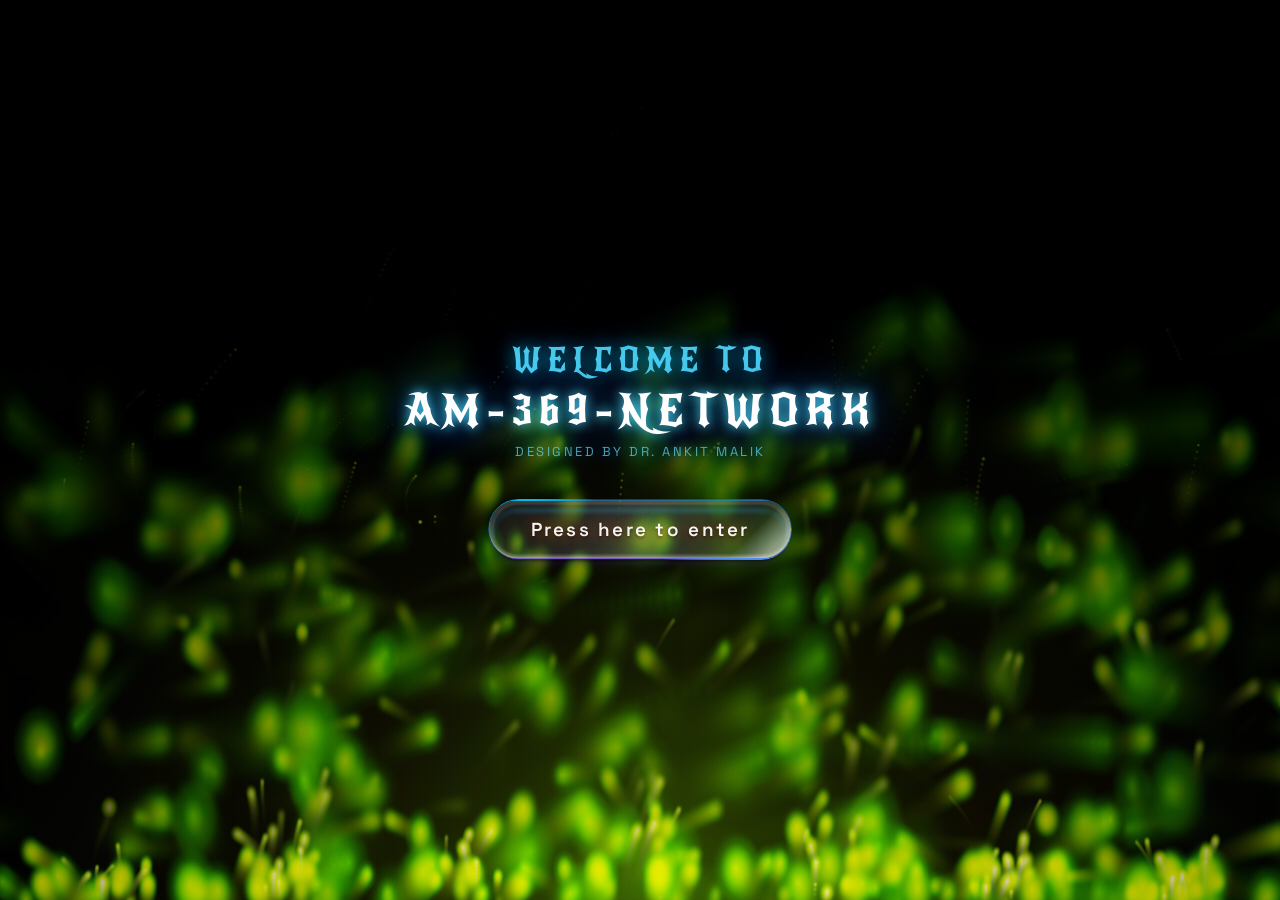
<file: index.html>
<!DOCTYPE html>
<html lang="en">
<head>
<meta charset="UTF-8">
<meta name="viewport" content="width=device-width, initial-scale=1.0">
<title>AM-369-Network</title>
<link rel="preconnect" href="https://fonts.googleapis.com">
<link href="https://fonts.googleapis.com/css2?family=New+Rocker&family=Space+Grotesk:wght@300;400;500;600;700&display=swap" rel="stylesheet">
<style>
@property --angle-1{syntax:"<angle>";inherits:false;initial-value:-75deg;}
@property --angle-2{syntax:"<angle>";inherits:false;initial-value:-45deg;}
*,*::before,*::after{margin:0;padding:0;box-sizing:border-box;}
html,body{width:100%;height:100%;overflow:hidden;background:#000;font-family:"Space Grotesk",sans-serif;-webkit-font-smoothing:antialiased;}

#fireCanvas{position:fixed;inset:0;z-index:0;width:100%;height:100%;}

#vignette{
  position:fixed;inset:0;z-index:2;pointer-events:none;
  background:radial-gradient(ellipse 90% 80% at 50% 110%,
    transparent 0%,rgba(0,0,0,0.22) 45%,rgba(0,0,0,0.75) 100%);
}

.hero{
  position:relative;z-index:10;
  width:100%;height:100%;
  display:flex;flex-direction:column;
  align-items:center;justify-content:center;
  gap:0;padding:24px;text-align:center;
  pointer-events:none;
}

@keyframes glitchReveal{
  0%  {opacity:0;transform:translateX(-6px) skewX(-4deg);clip-path:inset(40% 0 40% 0);}
  8%  {opacity:0.7;transform:translateX(5px) skewX(3deg);clip-path:inset(20% 0 20% 0);}
  14% {opacity:0.4;transform:translateX(-3px) skewX(-2deg);clip-path:inset(60% 0 10% 0);}
  20% {opacity:0.9;transform:translateX(2px) skewX(1deg);clip-path:inset(0% 0 30% 0);}
  28% {opacity:0.6;transform:translateX(-4px);clip-path:inset(0% 0 0% 0);}
  35% {opacity:1;transform:translateX(3px) skewX(-1deg);}
  42% {opacity:0.85;transform:translateX(-2px);}
  50% {opacity:1;transform:translateX(1px);}
  62% {opacity:1;transform:translateX(-1px) skewX(0.5deg);}
  78% {opacity:1;transform:translateX(0.5px);}
  100%{opacity:1;transform:translateX(0) skewX(0);}
}
@keyframes glitchSettle{
  0%,100%{text-shadow:0 0 8px rgba(255,100,0,0.6),0 0 30px rgba(255,50,0,0.2);}
  25%{text-shadow:3px 0 0 rgba(0,255,255,0.4),-3px 0 0 rgba(255,0,100,0.4),0 0 20px rgba(255,100,0,0.5);}
  50%{text-shadow:-2px 0 0 rgba(0,200,255,0.3),2px 0 0 rgba(255,0,80,0.3),0 0 15px rgba(255,120,0,0.4);}
  75%{text-shadow:1px 0 0 rgba(0,255,200,0.2),-1px 0 0 rgba(200,0,255,0.2),0 0 8px rgba(255,100,0,0.3);}
}


@keyframes subtleGlow{
  0%,100%{opacity:0.65;}
  50%{opacity:0.88;}
}
@keyframes btnAppear{
  0%  {opacity:0;  transform:translateY(28px) scale(0.88);}
  62% {opacity:0.85;transform:translateY(-4px) scale(1.02);}
  100%{opacity:1;  transform:translateY(0) scale(1);}
}

.welcome-line{
  font-family:"New Rocker",cursive;
  font-size:clamp(14px,5vw,32px);font-weight:400;
  letter-spacing:clamp(2px,1vw,5px);text-transform:uppercase;
  white-space:nowrap;color:rgba(80,220,255,0.9);
  margin-bottom:6px;display:block;opacity:0;
  will-change:transform,opacity;
  animation:glitchReveal 1.0s steps(1,end) 0.3s forwards;
  text-shadow:0 0 18px rgba(0,200,255,0.8),0 0 40px rgba(0,100,255,0.4);
}
.main-title{
  font-family:"New Rocker",cursive;
  font-size:clamp(16px,6vw,44px);font-weight:400;
  text-transform:uppercase;letter-spacing:clamp(2px,1vw,5px);
  line-height:1.1;white-space:nowrap;color:#fff;
  margin-bottom:8px;display:block;opacity:0;
  will-change:transform,opacity;
  animation:glitchReveal 1.1s steps(1,end) 0.7s forwards, glitchSettle 4s ease-in-out 1.8s infinite;
  text-shadow:0 0 12px rgba(80,220,255,1),0 0 35px rgba(0,150,255,0.8),0 0 80px rgba(0,80,255,0.4);
}
.subtitle{
  font-family:"Space Grotesk",sans-serif;
  font-size:clamp(9px,2.4vw,13px);font-weight:400;
  letter-spacing:clamp(1px,0.7vw,2.5px);text-transform:uppercase;
  font-style:normal;white-space:nowrap;color:rgba(100,220,255,0.7);
  text-shadow:0 0 14px rgba(0,180,255,0.5);
  margin-bottom:40px;display:block;opacity:0;
  animation:glitchReveal 0.9s steps(1,end) 1.1s forwards;
}

:root{--global--size:clamp(0.88rem,2.1vw,1.18rem);--anim--hover-time:400ms;--anim--hover-ease:cubic-bezier(0.25,1,0.5,1);}
.button-wrap{
  position:relative;border-radius:999vw;
  pointer-events:auto;
  transition:all var(--anim--hover-time) var(--anim--hover-ease);
  font-size:var(--global--size);opacity:0;
  animation:btnAppear 1.0s cubic-bezier(0.22,1,0.36,1) 1.55s forwards;
}
.button-shadow{
  --shadow-cuttoff-fix:2em;
  position:absolute;
  width:calc(100% + var(--shadow-cuttoff-fix));height:calc(100% + var(--shadow-cuttoff-fix));
  top:calc(0% - var(--shadow-cuttoff-fix)/2);left:calc(0% - var(--shadow-cuttoff-fix)/2);
  filter:blur(clamp(2px,0.125em,12px));overflow:visible;pointer-events:none;
  /* Hidden on mobile — blur filter expensive with canvas behind */
}
@media (max-width:768px){.button-shadow{display:none;}}
.button-shadow::after{
  content:"";position:absolute;border-radius:999vw;
  background:linear-gradient(180deg,rgba(0,180,255,0.35),rgba(80,0,255,0.2));
  width:calc(100% - var(--shadow-cuttoff-fix) - 0.25em);height:calc(100% - var(--shadow-cuttoff-fix) - 0.25em);
  top:calc(var(--shadow-cuttoff-fix) - 0.5em);left:calc(var(--shadow-cuttoff-fix) - 0.875em);
  padding:0.125em;mask:linear-gradient(#000 0 0) content-box,linear-gradient(#000 0 0);
  mask-composite:exclude;transition:all var(--anim--hover-time) var(--anim--hover-ease);
}
.enter-btn{
  --border-width:clamp(1px,0.0625em,4px);
  all:unset;cursor:pointer;position:relative;
  -webkit-tap-highlight-color:rgba(0,0,0,0);pointer-events:auto;z-index:3;
  background:linear-gradient(-75deg,rgba(255,255,255,0.06),rgba(255,255,255,0.18),rgba(255,255,255,0.06));
  border-radius:999vw;
  box-shadow:inset 0 0.125em 0.125em rgba(0,0,0,0.1),inset 0 -0.125em 0.125em rgba(255,255,255,0.4),
    0 0.25em 0.125em -0.125em rgba(0,0,0,0.4),0 0 0.1em 0.25em inset rgba(255,255,255,0.15);
  /* backdrop-filter removed — too expensive on mobile with canvas behind */
  transition:all var(--anim--hover-time) var(--anim--hover-ease);
}
.enter-btn:hover{
  transform:scale(0.975);
  box-shadow:inset 0 0.125em 0.125em rgba(0,0,0,0.08),inset 0 -0.125em 0.125em rgba(255,255,255,0.5),
    0 0.15em 0.05em -0.1em rgba(0,0,0,0.35),0 0 0.05em 0.1em inset rgba(255,255,255,0.4);
}
.enter-btn span{
  position:relative;display:block;user-select:none;
  font-family:"Space Grotesk",sans-serif;letter-spacing:0.12em;font-weight:600;font-size:1em;
  color:rgba(255,255,255,0.95);
  text-shadow:0 0 14px rgba(255,100,0,0.6),0 0.1em 0.2em rgba(0,0,0,0.5);
  transition:all var(--anim--hover-time) var(--anim--hover-ease);
  padding-inline:2.2em;padding-block:0.9em;
}
.enter-btn span::after{
  content:"";display:block;position:absolute;z-index:3;
  width:calc(100% - var(--border-width));height:calc(100% - var(--border-width));
  top:calc(0% + var(--border-width)/2);left:calc(0% + var(--border-width)/2);
  box-sizing:border-box;border-radius:999vw;overflow:clip;
  background:linear-gradient(var(--angle-2),rgba(255,255,255,0) 0%,rgba(255,255,255,0.45) 40% 50%,rgba(255,255,255,0) 55%);
  mix-blend-mode:screen;pointer-events:none;
  background-size:200% 200%;background-position:0% 50%;
  transition:background-position calc(var(--anim--hover-time)*1.25) var(--anim--hover-ease),
    --angle-2 calc(var(--anim--hover-time)*1.25) var(--anim--hover-ease);
}
.enter-btn:hover span::after{background-position:25% 50%;}
.enter-btn:active span::after{background-position:50% 15%;--angle-2:-15deg;}
.enter-btn::after{
  content:"";position:absolute;z-index:1;inset:0;border-radius:999vw;
  width:calc(100% + var(--border-width));height:calc(100% + var(--border-width));
  top:calc(0% - var(--border-width)/2);left:calc(0% - var(--border-width)/2);
  padding:var(--border-width);box-sizing:border-box;
  background:conic-gradient(from var(--angle-1) at 50% 50%,
    rgba(0,200,255,0.9),rgba(0,200,255,0) 5% 40%,
    rgba(80,150,255,0.9) 50%,rgba(80,150,255,0) 60% 95%,rgba(0,200,255,0.9)),
  linear-gradient(180deg,rgba(0,150,255,0.4),rgba(80,0,255,0.4));
  mask:linear-gradient(#000 0 0) content-box,linear-gradient(#000 0 0);
  mask-composite:exclude;
  transition:all var(--anim--hover-time) var(--anim--hover-ease),--angle-1 500ms ease;
}
.enter-btn:hover::after{--angle-1:-125deg;}
.enter-btn:active::after{--angle-1:-75deg;}
.button-wrap:has(.enter-btn:active){transform:rotate3d(1,0,0,25deg);}
.button-wrap:has(.enter-btn:hover) .button-shadow{filter:blur(clamp(2px,0.0625em,6px));}
</style>
</head>
<body>
<canvas id="fireCanvas"></canvas>
<div id="vignette"></div>

<div class="hero">
  <p class="welcome-line">Welcome to</p>
  <h1 class="main-title">AM-369-Network</h1>
  <p class="subtitle">Designed by Dr. Ankit Malik</p>
  <div class="button-wrap">
    <button class="enter-btn" id="enterBtn"><span>Press here to enter</span></button>
    <div class="button-shadow"></div>
  </div>
</div>

<script>
// ═══════════════════════════════════
// PERLIN NOISE
// ═══════════════════════════════════
const Perlin=(()=>{
  const perm=new Uint8Array(512),p=new Uint8Array(256);
  for(let i=0;i<256;i++)p[i]=i;
  for(let i=255;i>0;i--){const j=Math.floor(Math.random()*(i+1));[p[i],p[j]]=[p[j],p[i]];}
  for(let i=0;i<512;i++)perm[i]=p[i&255];
  const fade=t=>t*t*t*(t*(t*6-15)+10);
  const lerp=(a,b,t)=>a+t*(b-a);
  const grad=(h,x,y)=>{const u=h<2?x:y,v=h<2?y:x;return((h&1)?-u:u)+((h&2)?-v:v);};
  return{noise(x,y){
    const X=Math.floor(x)&255,Y=Math.floor(y)&255;
    x-=Math.floor(x);y-=Math.floor(y);
    const u=fade(x),v=fade(y),a=perm[X]+Y,b=perm[X+1]+Y;
    return lerp(lerp(grad(perm[a],x,y),grad(perm[b],x-1,y),u),
      lerp(grad(perm[a+1],x,y-1),grad(perm[b+1],x-1,y-1),u),v);
  }};
})();

// ═══════════════════════════════════
// DEVICE TIER — auto quality
// ═══════════════════════════════════
const isMobile = /Android|iPhone|iPad|iPod|Mobile/i.test(navigator.userAgent);
const QUALITY  = isMobile ? 'low' : 'high';

// ═══════════════════════════════════
// CANVAS
// ═══════════════════════════════════
const fc  = document.getElementById('fireCanvas');
const ctx = fc.getContext('2d', {alpha:false, desynchronized:true});
let W, H;
function resize(){
  W = fc.width  = window.innerWidth;
  H = fc.height = window.innerHeight;
  if(typeof _fuels !== 'undefined') buildFuels();
  if(typeof sprites !== 'undefined') buildSprites();
  _groundGrad = null;
}

// ═══════════════════════════════════
// 22 PALETTES
// ═══════════════════════════════════
const PALS=[
  [[255,255,220],[255,240,80],[255,140,0],[220,40,0],[120,10,0]],
  [[220,240,255],[80,180,255],[0,100,255],[0,30,180],[0,0,80]],
  [[220,255,180],[160,255,20],[40,200,0],[0,120,0],[0,50,0]],
  [[255,220,255],[255,100,240],[200,0,220],[120,0,160],[50,0,70]],
  [[255,255,200],[255,230,60],[230,150,0],[180,80,0],[90,30,0]],
  [[255,220,220],[255,140,140],[255,0,60],[180,0,30],[80,0,15]],
  [[200,255,255],[0,240,230],[0,180,200],[0,100,150],[0,40,70]],
  [[255,255,180],[255,220,0],[255,100,0],[200,30,0],[90,10,0]],
  [[240,220,255],[180,80,255],[100,0,255],[50,0,180],[20,0,80]],
  [[255,255,255],[255,220,80],[255,120,0],[220,40,0],[120,10,0]],
  [[255,255,255],[180,240,255],[80,200,255],[20,100,220],[0,30,120]],
  [[255,220,160],[255,100,30],[200,20,0],[120,0,0],[50,0,0]],
  [[255,255,200],[220,255,0],[150,240,0],[60,180,0],[10,80,0]],
  [[255,200,255],[255,60,220],[180,0,200],[100,0,160],[40,0,80]],
  [[255,240,180],[255,160,20],[200,60,0],[140,20,0],[60,5,0]],
  [[200,255,240],[60,255,180],[0,200,150],[0,120,100],[0,50,60]],
  [[220,255,200],[80,255,80],[0,200,40],[0,130,20],[0,60,10]],
  [[255,200,220],[255,80,160],[220,0,100],[150,0,60],[70,0,25]],
  [[255,230,180],[220,150,40],[180,90,10],[120,50,0],[60,20,0]],
  [[220,180,255],[140,60,255],[80,0,200],[40,0,120],[15,0,60]],
  [[200,255,220],[40,240,160],[0,180,120],[0,100,80],[0,40,50]],
  [[255,255,255],[220,220,255],[160,160,220],[100,100,180],[40,40,100]],
];
let curPI=Math.floor(Math.random()*PALS.length), nxtPI=curPI, blend=1.0;
let wPal=PALS[curPI].map(c=>[...c]);

function schedPal(){
  setTimeout(()=>{
    let n; do{n=Math.floor(Math.random()*PALS.length);}while(n===curPI);
    nxtPI=n; blend=0; schedPal();
  }, 2200+Math.random()*1600);
}
schedPal();

function tickPal(){
  if(blend>=1) return;
  blend=Math.min(1,blend+0.025);
  const a=PALS[curPI], b=PALS[nxtPI];
  for(let i=0;i<5;i++){
    wPal[i][0]=Math.round(a[i][0]+(b[i][0]-a[i][0])*blend);
    wPal[i][1]=Math.round(a[i][1]+(b[i][1]-a[i][1])*blend);
    wPal[i][2]=Math.round(a[i][2]+(b[i][2]-a[i][2])*blend);
  }
  if(blend>=1){ curPI=nxtPI; buildSprites(); _groundGrad=null; }
}

// ═══════════════════════════════════
// PRE-BAKED SPRITES — one per layer
// Built once, reused every frame via drawImage
// ═══════════════════════════════════
const SZ = 128;
const sprites = {};

function makeOC(size){
  if(typeof OffscreenCanvas !== 'undefined') return new OffscreenCanvas(size,size);
  const c=document.createElement('canvas'); c.width=c.height=size; return c;
}

function buildSprite(c0,c1,c2,c3){
  const oc=makeOC(SZ), c=oc.getContext('2d');
  const g=c.createRadialGradient(SZ/2,SZ/2,0,SZ/2,SZ/2,SZ/2);
  g.addColorStop(0,   `rgba(${c0[0]},${c0[1]},${c0[2]},1)`);
  g.addColorStop(0.35,`rgba(${c1[0]},${c1[1]},${c1[2]},0.75)`);
  g.addColorStop(0.65,`rgba(${c2[0]},${c2[1]},${c2[2]},0.35)`);
  g.addColorStop(0.85,`rgba(${c3[0]},${c3[1]},${c3[2]},0.10)`);
  g.addColorStop(1,   'rgba(0,0,0,0)');
  c.fillStyle=g; c.fillRect(0,0,SZ,SZ);
  return oc;
}

function buildSmokeSprite(){
  const oc=makeOC(SZ), c=oc.getContext('2d');
  const g=c.createRadialGradient(SZ/2,SZ/2,0,SZ/2,SZ/2,SZ/2);
  g.addColorStop(0,  'rgba(28,18,10,0.9)');
  g.addColorStop(0.5,'rgba(18,10,5,0.35)');
  g.addColorStop(1,  'rgba(0,0,0,0)');
  c.fillStyle=g; c.fillRect(0,0,SZ,SZ);
  return oc;
}

function buildSprites(){
  sprites.core  = buildSprite(wPal[0],wPal[1],wPal[2],wPal[3]);
  sprites.inner = buildSprite(wPal[1],wPal[2],wPal[3],wPal[4]);
  sprites.mid   = buildSprite(wPal[2],wPal[3],wPal[4],wPal[4]);
  sprites.outer = buildSprite(wPal[3],wPal[4],wPal[4],[0,0,0]);
  sprites.smoke = buildSmokeSprite();
}

// ═══════════════════════════════════
// GLOBAL FLICKER
// ═══════════════════════════════════
let gFlick=1, fTgt=1, fTmr=0;
function tickFlick(){
  if(++fTmr%8===0) fTgt=0.78+Math.random()*0.28;
  gFlick+=(fTgt-gFlick)*0.12;
}

// ═══════════════════════════════════
// FUEL POINTS — cached
// ═══════════════════════════════════
let _fuels=[];
function buildFuels(){
  _fuels=[]; const N=7;
  for(let i=0;i<N;i++){
    const t=i/(N-1);
    _fuels.push({x:W*(0.08+t*0.84), y:H, iv:0.55+Math.sin(t*Math.PI)*0.45});
  }
}

// ═══════════════════════════════════
// PARTICLE COUNTS — adaptive quality
// ═══════════════════════════════════
const LC = QUALITY==='low'
  ? [55, 95, 105, 75, 28, 35]   // mobile:  393 total
  : [90, 155, 175, 125, 48, 52]; // desktop: 645 total
const TOTAL = LC.reduce((a,b)=>a+b,0);

// Typed Float32 arrays — cache friendly, no GC pressure
const px   = new Float32Array(TOTAL);
const py   = new Float32Array(TOTAL);
const pvx  = new Float32Array(TOTAL);
const pvy  = new Float32Array(TOTAL);
const psz  = new Float32Array(TOTAL);
const plife= new Float32Array(TOTAL);
const pml  = new Float32Array(TOTAL);
const pox  = new Float32Array(TOTAL);
const poy  = new Float32Array(TOTAL);
const pgrav= new Float32Array(TOTAL);
const play = new Uint8Array(TOTAL);
let noiseT = 0;

function resetP(i, init){
  const ly=play[i];
  const f=_fuels[Math.floor(Math.random()*_fuels.length)];
  const iv=f.iv;
  if(ly===0){
    px[i]=f.x+(Math.random()-.5)*W*.045; py[i]=init?H*(.72+Math.random()*.28):H+4;
    pvx[i]=(Math.random()-.5)*.4; pvy[i]=-(3.2+Math.random()*2.8)*iv;
    psz[i]=3+Math.random()*8; plife[i]=init?Math.random()*45:0; pml[i]=38+Math.random()*32;
  }else if(ly===1){
    px[i]=f.x+(Math.random()-.5)*W*.08; py[i]=init?H*(.62+Math.random()*.38):H+6;
    pvx[i]=(Math.random()-.5)*.7; pvy[i]=-(2.6+Math.random()*2.4)*iv;
    psz[i]=7+Math.random()*13; plife[i]=init?Math.random()*55:0; pml[i]=50+Math.random()*46;
  }else if(ly===2){
    px[i]=f.x+(Math.random()-.5)*W*.13; py[i]=init?H*(.52+Math.random()*.48):H+8;
    pvx[i]=(Math.random()-.5)*1.1; pvy[i]=-(1.9+Math.random()*2.1)*iv;
    psz[i]=11+Math.random()*19; plife[i]=init?Math.random()*65:0; pml[i]=60+Math.random()*58;
  }else if(ly===3){
    px[i]=f.x+(Math.random()-.5)*W*.2; py[i]=init?H*(.44+Math.random()*.56):H+10;
    pvx[i]=(Math.random()-.5)*1.7; pvy[i]=-(1.3+Math.random()*1.7)*iv;
    psz[i]=14+Math.random()*26; plife[i]=init?Math.random()*75:0; pml[i]=75+Math.random()*72;
  }else if(ly===4){
    px[i]=f.x+(Math.random()-.5)*W*.09; py[i]=init?H*(.35+Math.random()*.55):H*.58;
    pvx[i]=(Math.random()-.5)*4.5; pvy[i]=-(2.8+Math.random()*5.2);
    psz[i]=1.0+Math.random()*2.2; plife[i]=init?Math.random()*42:0; pml[i]=28+Math.random()*52;
    pgrav[i]=.032+Math.random()*.04;
  }else{
    px[i]=f.x+(Math.random()-.5)*W*.24; py[i]=init?H*(.08+Math.random()*.42):H*.4+Math.random()*48;
    pvx[i]=(Math.random()-.5)*.6; pvy[i]=-(0.3+Math.random()*.65);
    psz[i]=18+Math.random()*42; plife[i]=init?Math.random()*95:0; pml[i]=88+Math.random()*88;
  }
  pox[i]=Math.random()*200; poy[i]=Math.random()*200;
}

// Init
// particles initialised below after buildFuels()

// ═══════════════════════════════════
// UPDATE — tight loop, no method calls
// ═══════════════════════════════════
// On mobile: skip noise every other frame to halve CPU
let frameCount=0;
let _nx=new Float32Array(TOTAL), _ny=new Float32Array(TOTAL);

function updateAll(){
  frameCount++;
  const doNoise = QUALITY==='high' || (frameCount%2===0);

  for(let i=0;i<TOTAL;i++){
    plife[i]++;
    if(plife[i]>=pml[i]){ resetP(i,false); continue; }

    const ly=play[i];
    let nx,ny;
    if(doNoise){
      nx=Perlin.noise(px[i]*.003+pox[i], noiseT*.45+poy[i]);
      ny=Perlin.noise(px[i]*.003+pox[i]+50, noiseT*.38+poy[i]);
      _nx[i]=nx; _ny[i]=ny;
    }else{
      nx=_nx[i]; ny=_ny[i];
    }
    const wind=Math.sin(noiseT*.32+px[i]*.002)*.18;

    if(ly===0){
      pvx[i]+=nx*.28+wind*.32; pvy[i]+=ny*.07-.018;
      pvx[i]*=.935; pvy[i]*=.981; px[i]+=pvx[i]; py[i]+=pvy[i]*gFlick;
    }else if(ly===1){
      pvx[i]+=nx*.44+wind*.48; pvy[i]+=ny*.10;
      pvx[i]*=.952; pvy[i]*=.983; px[i]+=pvx[i]; py[i]+=pvy[i]*gFlick;
    }else if(ly===2){
      pvx[i]+=nx*.62+wind*.68; pvy[i]+=ny*.13;
      pvx[i]*=.960; pvy[i]*=.985; px[i]+=pvx[i]; py[i]+=pvy[i]*gFlick;
    }else if(ly===3){
      pvx[i]+=nx*.82+wind*.88; pvy[i]+=ny*.17;
      pvx[i]*=.968; pvy[i]*=.987; px[i]+=pvx[i]; py[i]+=pvy[i]*gFlick;
    }else if(ly===4){
      pvx[i]+=nx*.18+wind*.55; pvy[i]+=pgrav[i];
      pvx[i]*=.991; px[i]+=pvx[i]; py[i]+=pvy[i];
    }else{
      pvx[i]+=nx*.18+wind*1.2; pvy[i]+=ny*.04;
      pvx[i]*=.981; pvy[i]*=.992; px[i]+=pvx[i]; py[i]+=pvy[i];
    }
  }
}

// ═══════════════════════════════════
// DRAW — sprite drawImage, batched by layer
// No createRadialGradient in hot loop
// ═══════════════════════════════════
function drawLayer(ly, sprite, scaleY){
  ctx.globalCompositeOperation = ly<=3 ? 'screen' : 'source-over';
  for(let i=0;i<TOTAL;i++){
    if(play[i]!==ly) continue;
    if(px[i]<-80||px[i]>W+80||py[i]<-80) continue;
    const p=plife[i]/pml[i];
    let a;
    if(ly===0)      a=p<.10?p/.10:Math.max(0,1-(p-.10)/.90);
    else if(ly===1) a=p<.12?p/.12:Math.max(0,1-(p-.12)/.88);
    else if(ly===2) a=p<.14?p/.14:Math.max(0,1-(p-.14)/.86);
    else if(ly===3) a=p<.18?p/.18:Math.max(0,1-(p-.18)/.82);
    else if(ly===4) a=Math.max(0,1-p*1.1);
    else            a=p<.2?p/.2*.14:Math.max(0,(1-p)*.14);
    if(a<.008) continue;

    const sz=psz[i]*gFlick;
    ctx.globalAlpha=a;
    if(ly<=3){
      ctx.save();
      ctx.translate(px[i],py[i]);
      ctx.scale(1, scaleY);
      ctx.drawImage(sprite,-sz,-sz,sz*2,sz*2);
      ctx.restore();
    }else if(ly===4){
      const flk=.65+Math.sin(plife[i]*.85+pox[i])*.35;
      ctx.globalAlpha=a*flk;
      ctx.drawImage(sprite,px[i]-sz,py[i]-sz,sz*2,sz*2);
    }else{
      ctx.drawImage(sprites.smoke,px[i]-sz,py[i]-sz,sz*2,sz*2);
    }
  }
}

// ═══════════════════════════════════
// GROUND GLOW — cached gradient
// ═══════════════════════════════════
let _groundGrad=null, _groundW=0;
function drawGround(){
  if(!_groundGrad||_groundW!==W){
    const[r,g,b]=wPal[2];
    _groundGrad=ctx.createRadialGradient(W/2,H,0,W/2,H,W*.65);
    _groundGrad.addColorStop(0,  `rgba(${r},${g},${b},1)`);
    _groundGrad.addColorStop(.4, `rgba(${Math.floor(r*.45)},${Math.floor(g*.26)},0,0.5)`);
    _groundGrad.addColorStop(1,  'rgba(0,0,0,0)');
    _groundW=W;
  }
  const f=.08+Math.abs(Perlin.noise(noiseT*2.0,77))*.11;
  ctx.globalCompositeOperation='source-over';
  ctx.globalAlpha=f*gFlick;
  ctx.fillStyle=_groundGrad;
  ctx.fillRect(0,0,W,H);
  ctx.globalAlpha=1;
}

// ═══════════════════════════════════
// MAIN LOOP
// ═══════════════════════════════════
// ── Init after all declarations ──
W = fc.width  = window.innerWidth;
H = fc.height = window.innerHeight;
buildFuels();
buildSprites();
// Init particles AFTER fuels are built
let idx=0;
for(let ly=0;ly<6;ly++) for(let k=0;k<LC[ly];k++){ play[idx]=ly; resetP(idx,true); idx++; }
window.addEventListener('resize', resize);

let running=true;
function loop(){
  if(!running) return;
  noiseT+=.012; tickFlick(); tickPal();

  ctx.globalCompositeOperation='source-over';
  ctx.globalAlpha=1;
  ctx.fillStyle='rgba(0,0,0,0.15)';
  ctx.fillRect(0,0,W,H);

  drawGround();
  updateAll();

  drawLayer(5, sprites.smoke, 1);
  drawLayer(3, sprites.outer, 1.7);
  drawLayer(2, sprites.mid,   1.55);
  drawLayer(1, sprites.inner, 1.42);
  drawLayer(0, sprites.core,  1.28);
  drawLayer(4, sprites.core,  1);

  requestAnimationFrame(loop);
}
loop();

// ═══════════════════════════════════
// EXIT — surge + flash
// ═══════════════════════════════════
// Free GPU layers after entry animations finish (~2.8s)
setTimeout(()=>{
  document.querySelectorAll('.welcome-line,.main-title,.subtitle,.button-wrap')
    .forEach(el=>el.style.willChange='auto');
}, 2800);

document.getElementById('enterBtn').addEventListener('click', e=>{
  e.stopPropagation();
  for(let i=0;i<TOTAL;i++){
    if(play[i]<=2){ pvy[i]*=2.4; psz[i]*=1.4; }
    if(play[i]===4){ pvy[i]*=2.8; pvx[i]*=1.6; }
  }
  const flash=document.createElement('div');
  flash.style.cssText=`position:fixed;inset:0;z-index:300;pointer-events:none;
    background:radial-gradient(ellipse 75% 55% at 50% 100%,
      rgba(255,235,80,.92) 0%,rgba(255,100,0,.88) 28%,
      rgba(160,15,0,.82) 58%,rgba(0,0,0,0) 100%);
    opacity:0;transition:opacity .18s ease;`;
  document.body.appendChild(flash);
  requestAnimationFrame(()=>{
    flash.style.opacity='1';
    setTimeout(()=>{
      running=false;
      flash.style.transition='opacity .5s ease';
      flash.style.background='#000';
      flash.style.opacity='1';
      setTimeout(()=>{ window.location.href='links.html'; },520);
    },180);
  });
});
</script>
</body>
</html>
</file>
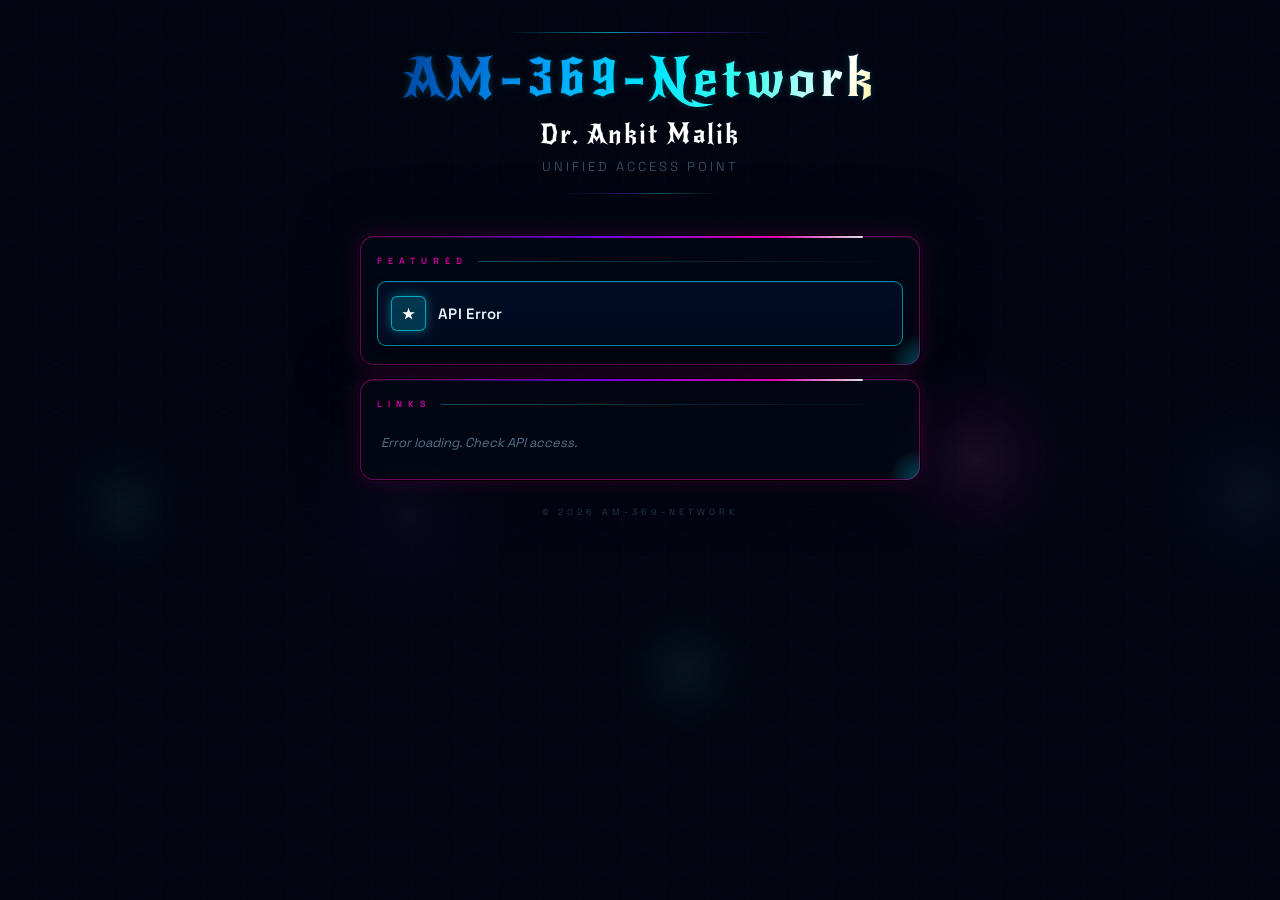
<file: links.html>
<!DOCTYPE html>
<html lang="en">
<head>
  <meta charset="utf-8"/>
  <meta name="viewport" content="width=device-width,initial-scale=1,maximum-scale=1,user-scalable=no"/>
  <title>AM-369-Network</title>
  <meta name="description" content="AM-369-Network — Unified Access Point"/>
  <link rel="preconnect" href="https://fonts.googleapis.com">
  <link rel="preconnect" href="https://fonts.gstatic.com" crossorigin>
  <link href="https://fonts.googleapis.com/css2?family=New+Rocker&family=Space+Grotesk:wght@300;400;500;600;700&display=swap" rel="stylesheet">
  <style>
/* ════════════════════════════════════════
   AM-369-Network — DARK GLASS ELECTRIC
   ════════════════════════════════════════ */

:root{
  --nc-a:#00e5ff;
  --nc-b:#7b2fff;
  --nc-glow-a:rgba(0,229,255,0.55);
  --nc-glow-b:rgba(123,47,255,0.35);
  --nc-glow-sm:rgba(0,229,255,0.2);
  --nc-text:#e0f7ff;
  --nc-muted:rgba(160,220,255,0.5);
  --nc-card:rgba(4,8,20,0.72);
  --nc-border:rgba(0,229,255,0.45);
  --pulse-dur:4s;
}

*,*::before,*::after{box-sizing:border-box;margin:0;padding:0;}
html,body{height:100%;}

#bgCanvas{position:fixed;inset:0;z-index:0;width:100%;height:100%;}
#sparkCanvas{position:fixed;inset:0;z-index:5;pointer-events:none;width:100%;height:100%;}

body{
  font-family:'Space Grotesk',sans-serif;
  color:var(--nc-text);
  overflow-x:hidden;
  min-height:100vh;
  background:#020510;
}

@keyframes pageUp{
  0%{opacity:0;transform:translateY(22px);}
  100%{opacity:1;transform:translateY(0);}
}
.wrap{
  position:relative;z-index:10;
  width:min(560px,calc(100vw - 32px));
  margin:0 auto;
  padding:max(20px,env(safe-area-inset-top)) 0 56px;
  animation:pageUp .6s cubic-bezier(0.22,1,0.36,1) .1s both;
}

/* ── HERO ── */
.hero{text-align:center;padding:12px 12px 28px;position:relative;}
.hero::before{
  content:'';display:block;width:50%;height:1px;
  margin:0 auto 16px;
  background:linear-gradient(90deg,transparent,var(--nc-a) 40%,var(--nc-b) 60%,transparent);
  opacity:0.6;
}
.hero::after{
  content:'';display:block;width:30%;height:1px;
  margin:18px auto 0;
  background:linear-gradient(90deg,transparent,var(--nc-b) 40%,var(--nc-a) 60%,transparent);
  opacity:0.35;
}

@keyframes electricShimmer{
  0%  {background-position:0% center;}
  100%{background-position:600% center;}
}
@keyframes titleColourCycle{
  /* 15 colour glow transitions — smooth, dim, tasteful */
  0%   { text-shadow: 0 0 5px rgba(0,229,255,.5),  0 0 14px rgba(0,180,255,.2);  }   /* cyan */
  6.5% { text-shadow: 0 0 5px rgba(120,80,255,.5),  0 0 14px rgba(80,40,255,.2); }   /* indigo */
  13%  { text-shadow: 0 0 5px rgba(0,255,180,.5),   0 0 14px rgba(0,200,140,.2); }   /* teal */
  19.5%{ text-shadow: 0 0 5px rgba(255,200,0,.5),   0 0 14px rgba(220,150,0,.2); }   /* gold */
  26%  { text-shadow: 0 0 5px rgba(255,50,120,.5),  0 0 14px rgba(200,0,80,.2);  }   /* crimson */
  32.5%{ text-shadow: 0 0 5px rgba(180,0,255,.5),   0 0 14px rgba(130,0,200,.2); }   /* violet */
  39%  { text-shadow: 0 0 5px rgba(0,255,80,.5),    0 0 14px rgba(0,200,50,.2);  }   /* lime */
  45.5%{ text-shadow: 0 0 5px rgba(255,120,0,.5),   0 0 14px rgba(200,80,0,.2);  }   /* orange */
  52%  { text-shadow: 0 0 5px rgba(200,230,255,.5), 0 0 14px rgba(160,200,255,.2);}  /* ice white */
  58.5%{ text-shadow: 0 0 5px rgba(255,0,180,.5),   0 0 14px rgba(200,0,140,.2); }   /* magenta */
  65%  { text-shadow: 0 0 5px rgba(0,200,255,.5),   0 0 14px rgba(0,150,220,.2); }   /* sky */
  71.5%{ text-shadow: 0 0 5px rgba(255,230,0,.5),   0 0 14px rgba(200,180,0,.2); }   /* yellow */
  78%  { text-shadow: 0 0 5px rgba(0,255,220,.5),   0 0 14px rgba(0,200,180,.2); }   /* aqua */
  84.5%{ text-shadow: 0 0 5px rgba(255,80,80,.5),   0 0 14px rgba(200,40,40,.2); }   /* red */
  91%  { text-shadow: 0 0 5px rgba(140,200,255,.5), 0 0 14px rgba(100,160,255,.2);}  /* periwinkle */
  /* glitch flash at 94% */
  94%  { text-shadow: 2px 0 0 rgba(0,255,255,.35), -2px 0 0 rgba(255,0,200,.35), 0 0 6px rgba(200,230,255,.4); }
  95%  { text-shadow: 0 0 4px rgba(0,229,255,.4),  0 0 10px rgba(0,180,255,.15); }
  100% { text-shadow: 0 0 5px rgba(0,229,255,.5),  0 0 14px rgba(0,180,255,.2);  }
}
.hero-name{
  font-family:'New Rocker',cursive;
  font-size:clamp(26px,8vw,54px);
  font-weight:400;
  letter-spacing:clamp(1px,.8vw,4px);
  line-height:1.1;
  margin-bottom:10px;
  white-space:nowrap;
  transform-origin:center top;
  background:linear-gradient(110deg,
    #003380  0%,
    #0066cc  3%,
    #00aaff  6%,
    #00e5ff  9%,
    #40ffee  12%,
    #ffffff  15%,
    #ffe000  18%,
    #ff8800  21%,
    #ff2266  24%,
    #cc00ff  27%,
    #7700ff  30%,
    #0033ff  33%,
    #00aaff  36%,
    #00ffcc  39%,
    #39ff14  42%,
    #ffffff  45%,
    #ffff00  48%,
    #ff6600  51%,
    #ff0066  54%,
    #aa00ff  57%,
    #4400ff  60%,
    #0077ff  63%,
    #00ddff  66%,
    #80ffee  69%,
    #ffffff  72%,
    #ffd700  75%,
    #ff3300  78%,
    #ff00aa  81%,
    #8800ff  84%,
    #0055ff  87%,
    #00ccff  90%,
    #00ffdd  93%,
    #ffffff  96%,
    #003380  100%
  );
  background-size:600% auto;
  -webkit-background-clip:text;
  -webkit-text-fill-color:transparent;
  background-clip:text;
  animation:electricShimmer 8s linear infinite, titleColourCycle 12s ease-in-out infinite;
  filter:drop-shadow(0 0 3px rgba(0,200,255,.25));
}

/* Dr. Ankit Malik — sparking neon white tube light */
@keyframes sparkTube{
  0%   {opacity:1;  text-shadow:0 0 4px #fff,0 0 12px #fff,0 0 24px rgba(180,230,255,.9),0 0 50px rgba(100,200,255,.6),0 0 90px rgba(0,150,255,.3);}
  5%   {opacity:.7; text-shadow:0 0 2px #ddd,0 0 6px rgba(200,230,255,.5);}
  5.4% {opacity:1;  text-shadow:0 0 5px #fff,0 0 16px #fff,0 0 32px rgba(180,230,255,1),0 0 65px rgba(100,200,255,.8);}
  5.8% {opacity:.3; text-shadow:0 0 1px #aaa;}
  6.2% {opacity:1;  text-shadow:0 0 4px #fff,0 0 14px #fff,0 0 28px rgba(180,230,255,.95),0 0 55px rgba(100,200,255,.65);}
  45%  {opacity:1;  text-shadow:0 0 4px #fff,0 0 12px #fff,0 0 24px rgba(180,230,255,.9),0 0 50px rgba(100,200,255,.6);}
  58%  {opacity:.88;text-shadow:0 0 3px #fff,0 0 9px rgba(200,230,255,.7);}
  58.5%{opacity:1;  text-shadow:0 0 5px #fff,0 0 15px #fff,0 0 30px rgba(180,230,255,.95);}
  82%  {opacity:.1; text-shadow:0 0 1px #888;}
  82.4%{opacity:1;  text-shadow:0 0 5px #fff,0 0 18px #fff,0 0 38px rgba(180,230,255,1),0 0 75px rgba(100,200,255,.9);}
  82.9%{opacity:.6; text-shadow:0 0 2px #ccc,0 0 8px rgba(200,230,255,.5);}
  83.4%{opacity:1;  text-shadow:0 0 4px #fff,0 0 14px #fff,0 0 28px rgba(180,230,255,.9),0 0 55px rgba(100,200,255,.65);}
  100% {opacity:1;  text-shadow:0 0 4px #fff,0 0 12px #fff,0 0 24px rgba(180,230,255,.9),0 0 50px rgba(100,200,255,.6),0 0 90px rgba(0,150,255,.3);}
}
.hero-subtitle{
  font-family:'New Rocker',cursive;
  font-size:clamp(16px,4.5vw,26px);
  font-weight:400;letter-spacing:2px;
  color:#ffffff;margin-bottom:8px;
  animation:sparkTube 7s ease-in-out infinite;
}
.tagline{
  font-family:'Space Grotesk',sans-serif;
  font-size:clamp(11px,2.5vw,13px);
  font-weight:300;letter-spacing:3px;
  text-transform:uppercase;
  color:var(--nc-muted);opacity:.8;
}

/* ── GLASS CARDS ── */
.glass-card{
  margin:14px 0;position:relative;
  border-radius:14px;overflow:visible;
  background:var(--nc-card);
  backdrop-filter:blur(18px);
  -webkit-backdrop-filter:blur(18px);
  border:1px solid var(--nc-border);
  box-shadow:0 0 0 1px rgba(0,0,0,.8),0 0 20px var(--nc-glow-sm),0 0 60px rgba(0,0,0,.6),
    inset 0 1px 0 rgba(255,255,255,.06),inset 0 -1px 0 rgba(0,0,0,.4);
  will-change:box-shadow;
  animation:cardPulse var(--pulse-dur,4s) ease-in-out infinite;
}
/* Electric current trace along top */
.glass-card::before{
  content:'';position:absolute;
  top:-1px;left:10%;right:10%;height:2px;border-radius:2px;
  background:linear-gradient(90deg,
    transparent 0%,var(--nc-b) 20%,var(--nc-a) 40%,
    #fff 50%,var(--nc-a) 60%,var(--nc-b) 80%,transparent 100%
  );
  background-size:200% auto;
  animation:currentFlow 2.5s linear infinite;
  opacity:.85;z-index:2;
}
@keyframes currentFlow{
  0%  {background-position:-200% center;opacity:.3;}
  20% {opacity:.95;}
  50% {background-position:0% center;opacity:1;}
  80% {opacity:.9;}
  100%{background-position:200% center;opacity:.3;}
}
.glass-card::after{
  content:'';position:absolute;
  bottom:-1px;right:-1px;width:32px;height:32px;
  background:radial-gradient(circle at 100% 100%,rgba(0,229,255,.3) 0%,transparent 70%);
  border-radius:0 0 14px 0;pointer-events:none;
}
@keyframes cardPulse{
  0%,100%{box-shadow:0 0 0 1px rgba(0,0,0,.8),0 0 16px var(--nc-glow-sm),0 0 50px rgba(0,0,0,.6),
    inset 0 1px 0 rgba(255,255,255,.06),inset 0 -1px 0 rgba(0,0,0,.4);}
  50%{box-shadow:0 0 0 1px rgba(0,0,0,.8),0 0 30px var(--nc-glow-a),0 0 70px var(--nc-glow-b),
    0 0 100px rgba(0,0,0,.3),inset 0 1px 0 rgba(255,255,255,.1),inset 0 -1px 0 rgba(0,0,0,.4);}
}
.card-content{padding:18px 16px;position:relative;z-index:1;}

/* ── SECTION LABEL ── */
.section-label{
  font-family:'Space Grotesk',sans-serif;font-size:9px;font-weight:600;
  letter-spacing:6px;text-transform:uppercase;color:var(--nc-a);
  margin-bottom:14px;display:flex;align-items:center;gap:10px;opacity:.8;
  text-shadow:none !important;animation:none !important;
}
.section-label::after{content:'';flex:1;height:1px;background:linear-gradient(90deg,rgba(0,229,255,.4),transparent);}

/* ── LINK BUTTONS ── */
.link-list{display:flex;flex-direction:column;gap:7px;}
.link-btn{
  display:flex;align-items:center;gap:12px;
  text-decoration:none;color:var(--nc-text);
  padding:11px 13px;border-radius:9px;
  position:relative;overflow:hidden;
  background:rgba(0,10,30,.6);
  border:1px solid rgba(0,229,255,.15);
  box-shadow:inset 0 1px 0 rgba(255,255,255,.04),inset 0 -1px 0 rgba(0,0,0,.3),0 2px 8px rgba(0,0,0,.4);
  transition:border-color .22s ease,box-shadow .22s ease,transform .22s ease,color .22s ease;
  -webkit-tap-highlight-color:transparent;
  user-select:none;outline:none;
  text-shadow:none !important;animation:none !important;
}
.link-btn::before{
  content:'';position:absolute;inset:0;
  background:linear-gradient(105deg,transparent 25%,rgba(0,229,255,.07) 48%,rgba(123,47,255,.05) 55%,transparent 75%);
  transform:translateX(-100%);transition:transform .4s ease;
}
.link-btn:hover::before{transform:translateX(100%);}
.link-btn:hover{
  border-color:rgba(0,229,255,.5);background:rgba(0,20,50,.75);
  box-shadow:inset 0 1px 0 rgba(0,229,255,.08),inset 0 -1px 0 rgba(0,0,0,.3),
    0 4px 16px rgba(0,0,0,.5),0 0 16px rgba(0,229,255,.18),0 0 35px rgba(123,47,255,.1);
  transform:translateY(-1px);color:#fff;
}
.link-btn:active{transform:translateY(0);opacity:.82;}

.link-ico{
  width:32px;height:32px;border-radius:6px;
  display:grid;place-items:center;
  font-family:'Space Grotesk',sans-serif;font-size:12px;font-weight:600;
  flex-shrink:0;color:var(--nc-a);
  background:rgba(0,229,255,.08);border:1px solid rgba(0,229,255,.25);
  box-shadow:inset 0 1px 0 rgba(255,255,255,.06);
  transition:border-color .22s ease,background .22s ease,color .22s ease;
  text-shadow:none !important;animation:none !important;
}
.link-btn:hover .link-ico{
  background:rgba(0,229,255,.18);border-color:rgba(0,229,255,.6);color:#fff;
  box-shadow:inset 0 1px 0 rgba(255,255,255,.1),0 0 10px rgba(0,229,255,.4);
}
.link-txt{
  font-family:'Space Grotesk',sans-serif;font-size:14px;font-weight:500;
  letter-spacing:.3px;transition:color .22s ease;
  text-shadow:none !important;animation:none !important;
}

/* FEATURED */
@keyframes featuredPulse{
  0%,100%{box-shadow:inset 0 1px 0 rgba(0,229,255,.1),inset 0 -1px 0 rgba(0,0,0,.35),
    0 5px 20px rgba(0,0,0,.55),0 0 22px rgba(0,229,255,.2),0 0 50px rgba(123,47,255,.1);}
  50%{box-shadow:inset 0 1px 0 rgba(0,229,255,.18),inset 0 -1px 0 rgba(0,0,0,.35),
    0 5px 20px rgba(0,0,0,.55),0 0 38px rgba(0,229,255,.38),0 0 90px rgba(123,47,255,.2);}
}
.link-btn.featured-btn{
  padding:14px 13px;background:rgba(0,15,40,.82);
  border-color:rgba(0,229,255,.6);
  animation:featuredPulse 3.5s ease-in-out infinite !important;
}
.link-btn.featured-btn .link-ico{
  background:rgba(0,229,255,.2);border-color:rgba(0,229,255,.65);color:#fff;
  width:35px;height:35px;font-size:14px;box-shadow:0 0 12px rgba(0,229,255,.4);
}
.link-btn.featured-btn .link-txt{
  font-size:15px;font-weight:600;color:#e8f8ff;text-shadow:none !important;
}

.skeleton{
  color:var(--nc-muted);font-size:13px;padding:10px 4px;
  font-style:italic;font-family:'Space Grotesk',sans-serif;
  animation:none !important;
}
.foot{
  margin-top:26px;text-align:center;
  font-family:'Space Grotesk',sans-serif;font-size:9px;
  letter-spacing:4px;color:var(--nc-muted);opacity:.45;
  text-transform:uppercase;animation:none !important;
}

/* ── 10 NEON PALETTES ── */
.neon-cyan    {--nc-a:#00e5ff;--nc-b:#7b2fff;--nc-glow-a:rgba(0,229,255,.5);--nc-glow-b:rgba(123,47,255,.3);--nc-glow-sm:rgba(0,229,255,.18);--nc-border:rgba(0,229,255,.42);--pulse-dur:4s;}
.neon-violet  {--nc-a:#c040ff;--nc-b:#4060ff;--nc-glow-a:rgba(192,64,255,.5);--nc-glow-b:rgba(64,96,255,.3);--nc-glow-sm:rgba(192,64,255,.18);--nc-border:rgba(192,64,255,.42);--pulse-dur:3.5s;}
.neon-lime    {--nc-a:#39ff14;--nc-b:#00d4ff;--nc-glow-a:rgba(57,255,20,.5);--nc-glow-b:rgba(0,212,255,.3);--nc-glow-sm:rgba(57,255,20,.15);--nc-border:rgba(57,255,20,.4);--pulse-dur:5s;}
.neon-magenta {--nc-a:#ff00c8;--nc-b:#7700ff;--nc-glow-a:rgba(255,0,200,.5);--nc-glow-b:rgba(119,0,255,.3);--nc-glow-sm:rgba(255,0,200,.18);--nc-border:rgba(255,0,200,.42);--pulse-dur:3s;}
.neon-orange  {--nc-a:#ff6600;--nc-b:#ff00aa;--nc-glow-a:rgba(255,102,0,.5);--nc-glow-b:rgba(255,0,170,.3);--nc-glow-sm:rgba(255,102,0,.18);--nc-border:rgba(255,102,0,.42);--pulse-dur:4.5s;}
.neon-ice     {--nc-a:#a0f0ff;--nc-b:#5080ff;--nc-glow-a:rgba(160,240,255,.5);--nc-glow-b:rgba(80,128,255,.3);--nc-glow-sm:rgba(160,240,255,.18);--nc-border:rgba(160,240,255,.4);--pulse-dur:6s;}
.neon-gold    {--nc-a:#ffd700;--nc-b:#ff6600;--nc-glow-a:rgba(255,215,0,.5);--nc-glow-b:rgba(255,102,0,.3);--nc-glow-sm:rgba(255,215,0,.18);--nc-border:rgba(255,215,0,.42);--pulse-dur:5.5s;}
.neon-red     {--nc-a:#ff1a4b;--nc-b:#ff6600;--nc-glow-a:rgba(255,26,75,.5);--nc-glow-b:rgba(255,102,0,.3);--nc-glow-sm:rgba(255,26,75,.18);--nc-border:rgba(255,26,75,.42);--pulse-dur:2.8s;}
.neon-teal    {--nc-a:#00ffcc;--nc-b:#0066ff;--nc-glow-a:rgba(0,255,204,.5);--nc-glow-b:rgba(0,102,255,.3);--nc-glow-sm:rgba(0,255,204,.18);--nc-border:rgba(0,255,204,.42);--pulse-dur:4.2s;}
.neon-white   {--nc-a:#e8f4ff;--nc-b:#80a0ff;--nc-glow-a:rgba(232,244,255,.5);--nc-glow-b:rgba(128,160,255,.3);--nc-glow-sm:rgba(232,244,255,.18);--nc-border:rgba(232,244,255,.4);--pulse-dur:7s;}

@media(max-width:480px){.hero-name{letter-spacing:1px;}.link-txt{font-size:13px;}.card-content{padding:14px 12px;}}
@media(prefers-reduced-motion:reduce){.hero-name,.hero-subtitle,.glass-card,.link-btn.featured-btn{animation:none !important;}}
*{-webkit-tap-highlight-color:transparent;}
a,button{outline:none;}
  </style>
</head>
<body>

<canvas id="bgCanvas"></canvas>
<canvas id="sparkCanvas"></canvas>

<main class="wrap">
  <header class="hero">
    <h1 class="hero-name">AM-369-Network</h1>
    <p class="hero-subtitle">Dr. Ankit Malik</p>
    <p class="tagline">Unified Access Point</p>
  </header>

  <section class="glass-card" id="featuredCard">
    <div class="card-content">
      <h3 class="section-label">Featured</h3>
      <div class="link-list">
        <a class="link-btn featured-btn" id="featuredBtn" href="#" target="_blank" rel="noopener">
          <span class="link-ico">★</span>
          <span class="link-txt">Loading…</span>
        </a>
      </div>
    </div>
  </section>

  <section class="glass-card" id="linksCard">
    <div class="card-content">
      <h3 class="section-label">Links</h3>
      <div class="link-list" id="linksList">
        <div class="skeleton">Loading links…</div>
      </div>
    </div>
  </section>

  <div class="foot">© <span id="yr"></span> AM-369-Network</div>
</main>

<script src="script.js"></script>

<!-- RANDOM NEON PALETTE ON LOAD -->
<script>
(() => {
  const P = ['neon-cyan','neon-violet','neon-lime','neon-magenta','neon-orange',
             'neon-ice','neon-gold','neon-red','neon-teal','neon-white'];
  const pick = P[Math.floor(Math.random() * P.length)];
  document.querySelectorAll('.glass-card').forEach(c => c.classList.add(pick));
})();
</script>

<!-- ANIMATED BG — orbs + hex grid -->
<script>
(() => {
  const cv = document.getElementById('bgCanvas');
  const cx = cv.getContext('2d', {alpha:false});
  let W, H;
  function resize(){ W=cv.width=window.innerWidth; H=cv.height=window.innerHeight; }
  resize(); window.addEventListener('resize', resize);

  let t = 0;
  const orbs = [0,1,2,3,4].map((i) => ({
    x: 0, y: 0,
    r: 90 + Math.random()*110,
    vx: (Math.random()-.5)*.28,
    vy: (Math.random()-.5)*.18,
    hue: [195,260,175,300,215][i],
    ph: Math.random()*Math.PI*2
  }));
  // init positions after W/H known
  orbs.forEach((o,i) => { o.x=W*(0.1+i*0.22); o.y=H*(0.2+Math.random()*.6); });

  // Pre-draw hex grid to offscreen canvas — only once
  let hexCache = null, hexW = 0, hexH2 = 0;
  function buildHex(){
    hexW = W; hexH2 = H;
    const oc = (typeof OffscreenCanvas!=='undefined') ? new OffscreenCanvas(W,H) : (() => {const c=document.createElement('canvas');c.width=W;c.height=H;return c;})();
    const oc2 = oc.getContext('2d');
    const sz=28, hh=sz*Math.sqrt(3);
    oc2.strokeStyle='rgba(0,180,255,0.06)';oc2.lineWidth=0.5;
    const cols=Math.ceil(W/(sz*1.5))+2, rows=Math.ceil(H/hh)+2;
    for(let r=0;r<rows;r++) for(let c=0;c<cols;c++){
      const x=c*sz*1.5-sz, y=r*hh+(c%2===0?0:hh/2)-hh;
      oc2.beginPath();
      for(let a=0;a<6;a++){const ag=Math.PI/3*a-Math.PI/6;oc2.lineTo(x+sz*.9*Math.cos(ag),y+sz*.9*Math.sin(ag));}
      oc2.closePath();oc2.stroke();
    }
    hexCache = oc;
  }

  function loop(){
    t+=.007;
    cx.fillStyle='#020510'; cx.fillRect(0,0,W,H);
    cx.globalCompositeOperation='screen';

    for(const o of orbs){
      o.x+=o.vx+Math.sin(t*.7+o.ph)*.25;
      o.y+=o.vy+Math.cos(t*.5+o.ph)*.18;
      if(o.x<-o.r)o.x=W+o.r; if(o.x>W+o.r)o.x=-o.r;
      if(o.y<-o.r)o.y=H+o.r; if(o.y>H+o.r)o.y=-o.r;
      const pulse=.5+Math.sin(t*1.2+o.ph)*.5;
      const g=cx.createRadialGradient(o.x,o.y,0,o.x,o.y,o.r*(.8+pulse*.4));
      g.addColorStop(0,`hsla(${o.hue},100%,70%,${.055+pulse*.035})`);
      g.addColorStop(.5,`hsla(${o.hue},100%,50%,${.022+pulse*.012})`);
      g.addColorStop(1,'hsla(0,0%,0%,0)');
      cx.fillStyle=g; cx.fillRect(0,0,W,H);
    }

    cx.globalCompositeOperation='source-over';
    if(!hexCache || hexW!==W || hexH2!==H) buildHex();
    cx.drawImage(hexCache,0,0);

    requestAnimationFrame(loop);
  }
  loop();
})();
</script>

<!-- ELECTRIC SPARKS ENTRY -->
<script>
(() => {
  const cv = document.getElementById('sparkCanvas');
  const cx = cv.getContext('2d');
  let W, H;
  function resize(){ W=cv.width=window.innerWidth; H=cv.height=window.innerHeight; }
  resize(); window.addEventListener('resize', resize);

  const sparks = Array.from({length:55}, () => ({
    x:0,y:0,vx:0,vy:0,life:0,maxLife:0,size:0,hue:0,grav:0
  }));
  function initSpark(s, fromBottom=false){
    s.x=W*(.05+Math.random()*.9);
    s.y=fromBottom?H+Math.random()*H*.4 : H*(.3+Math.random()*.7);
    s.vx=(Math.random()-.5)*5;
    s.vy=-(3+Math.random()*7);
    s.life=fromBottom?Math.random()*40:0;
    s.maxLife=28+Math.random()*48;
    s.size=.5+Math.random()*1.8;
    s.hue=Math.random()<.5?195:260;
    s.grav=.035+Math.random()*.04;
  }
  sparks.forEach(s=>initSpark(s,true));

  const start=performance.now();
  function loop(now){
    const elapsed=now-start;
    const alpha=Math.max(0,1-(elapsed-500)/1600);
    if(alpha<=0){cv.style.display='none';return;}
    cv.style.opacity=alpha;
    cx.clearRect(0,0,W,H);
    cx.globalCompositeOperation='screen';
    for(const s of sparks){
      s.life++;
      s.vx+=(Math.random()-.5)*.28; s.vy+=s.grav; s.vx*=.98;
      s.x+=s.vx; s.y+=s.vy;
      if(s.life>=s.maxLife||s.y<-10) initSpark(s,false);
      const p=s.life/s.maxLife, a=Math.max(0,1-p*1.1);
      if(a<.01) continue;
      cx.globalAlpha=a*(.6+Math.sin(s.life*.9)*.4);
      cx.beginPath(); cx.arc(s.x,s.y,s.size,0,Math.PI*2);
      cx.fillStyle=`hsl(${s.hue},100%,75%)`;
      cx.shadowBlur=8; cx.shadowColor=`hsl(${s.hue},100%,60%)`;
      cx.fill();
    }
    requestAnimationFrame(loop);
  }
  requestAnimationFrame(loop);
})();
</script>

<!-- FIT TITLE -->
<script>
(function fitTitle(){
  const el=document.querySelector('.hero-name');
  if(!el) return;
  const parent=el.closest('.hero')||el.parentElement;
  function scale(){
    el.style.transform='none';
    requestAnimationFrame(()=>{
      const avail=parent.clientWidth-24, nat=el.scrollWidth;
      if(nat>0&&nat>avail){ el.style.transform=`scaleX(${(avail/nat).toFixed(4)})`; el.style.transformOrigin='center top'; }
    });
  }
  if(document.fonts&&document.fonts.ready) document.fonts.ready.then(scale);
  else setTimeout(scale,300);
  window.addEventListener('resize',scale);
})();
</script>

</body>
</html>
</file>
